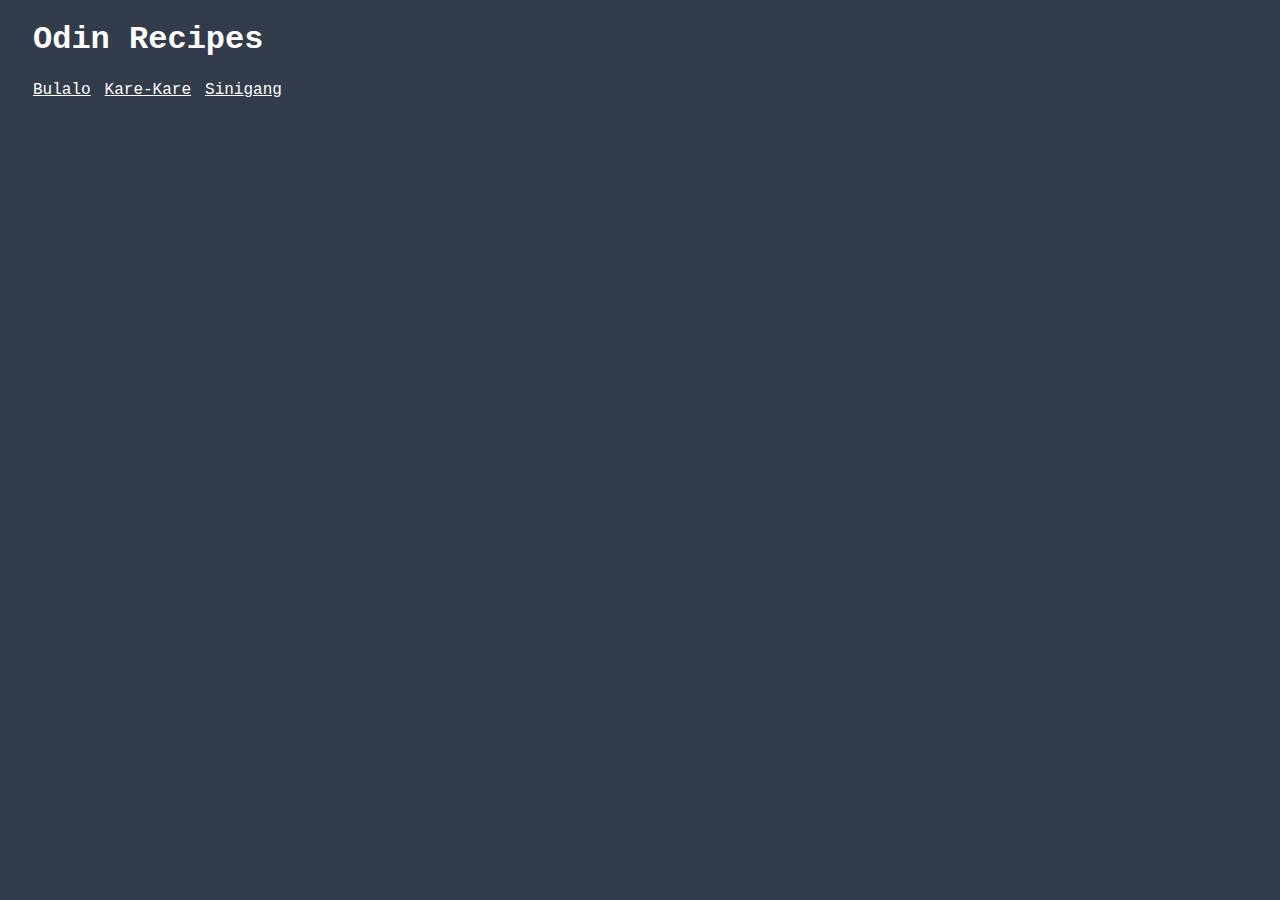
<file: index.html>
<!DOCTYPE html>
<html lang="en">
  <head>
    <meta charset="UTF-8">
    <title>Odin Recipes</title>
    <link rel="stylesheet" href="./style.css">
  </head>

  <body>
    <div class="site-title">
      <h1>Odin Recipes</h1>
    </div>

    <div class="recipes">
      <a href="./recipes/bulalo.html">Bulalo</a>
      <a href="./recipes/karekare.html">Kare-Kare</a>
      <a href="./recipes/sinigang.html">Sinigang</a>
    </div>
  </body>
</html>
</file>
<file: style.css>
body {
  background-color: rgb(50, 60, 75);
}

h1,
h2 {
  color: rgb(255, 255, 255);
  font-family: 'Courier New', Courier, sans-serif;
}

p, 
ul,
ol {
  color: rgb(255, 255, 255);
  font-family: Verdana, Geneva, Tahoma, sans-serif;
}

.site-title {
  color: rgb(255, 255, 255);
  font-family: 'Courier New', Courier, sans-serif;
  margin-left: 25px;
}

.recipes {
  margin-left: 15px;
}

.recipes a {
  text-decoration: underline;
  color: rgb(255, 255, 255);
  font-family: 'Courier New', Courier, sans-serif;
  margin-left: 10px;
}
</file>
